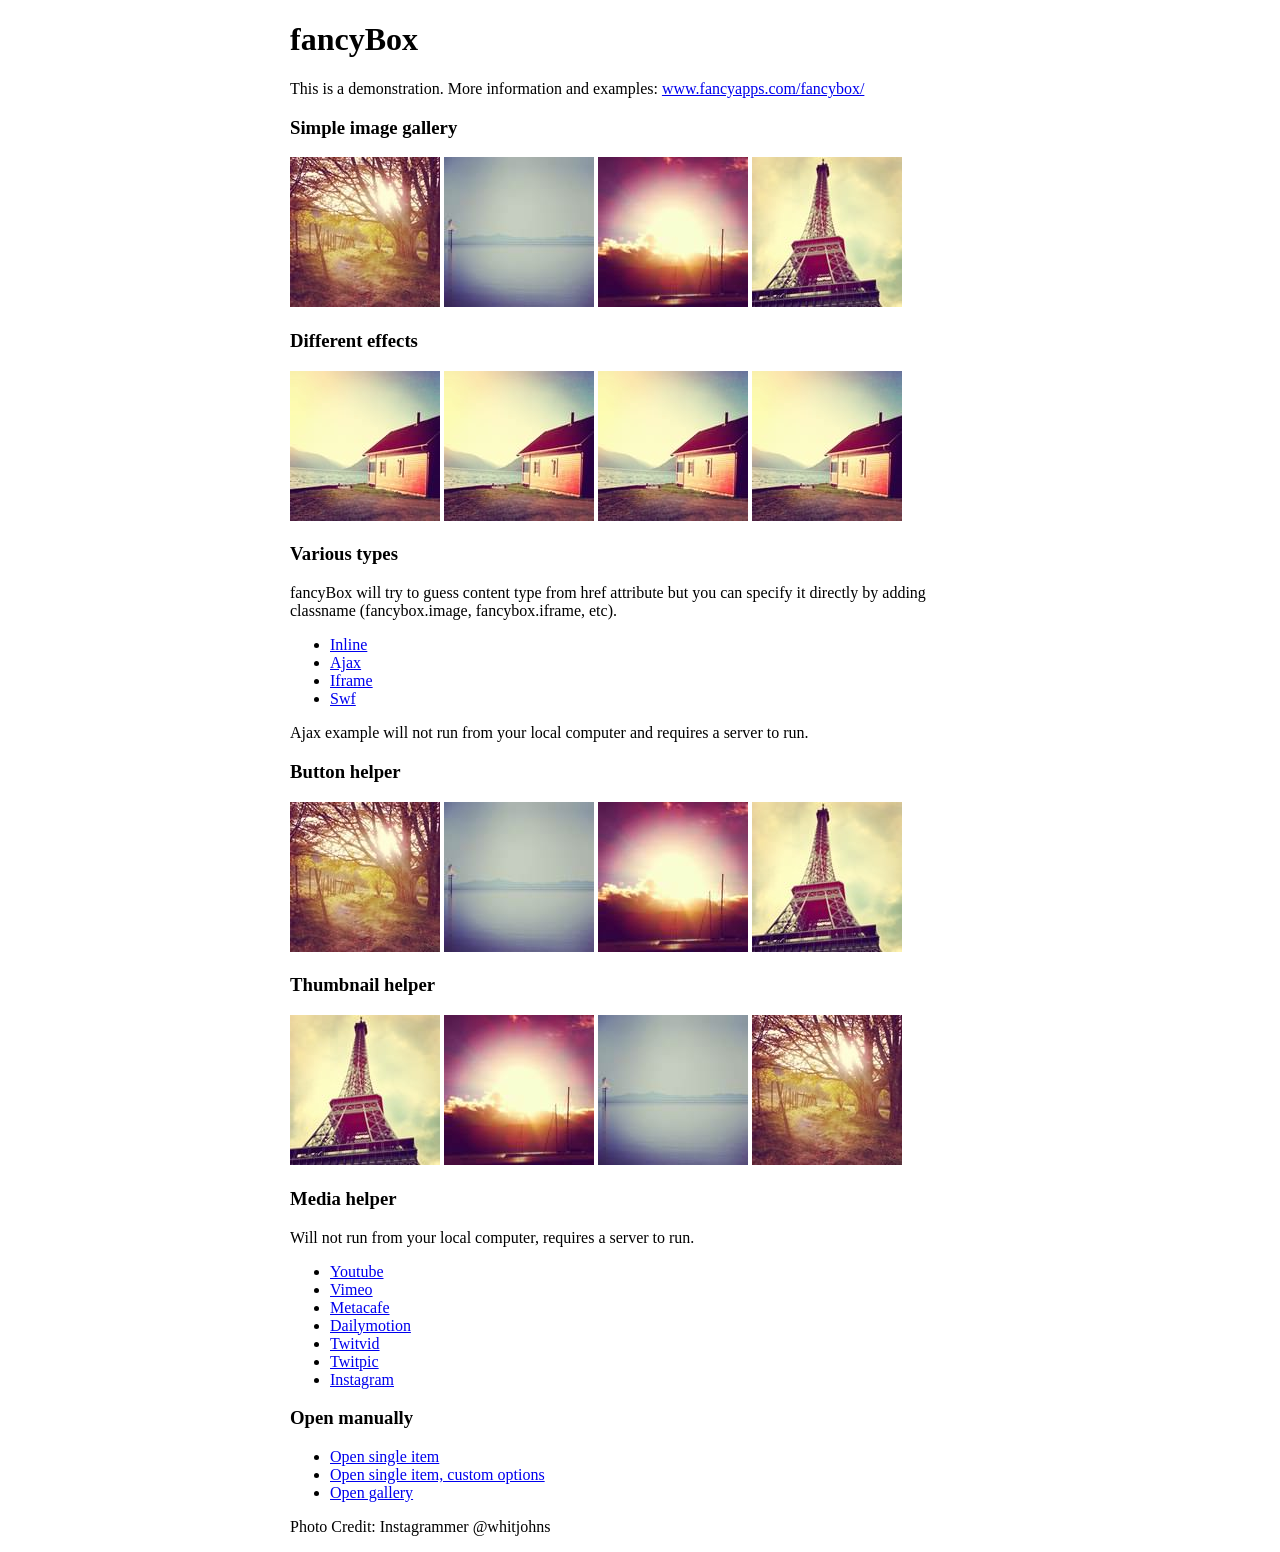
<file: public/js/fancyapps-fancyBox/demo/index.html>
<!DOCTYPE html>
<html>
<head>
	<title>fancyBox - Fancy jQuery Lightbox Alternative | Demonstration</title>
	<meta http-equiv="Content-Type" content="text/html; charset=UTF-8" />

	<!-- Add jQuery library -->
	<script type="text/javascript" src="../lib/jquery-1.10.1.min.js"></script>

	<!-- Add mousewheel plugin (this is optional) -->
	<script type="text/javascript" src="../lib/jquery.mousewheel-3.0.6.pack.js"></script>

	<!-- Add fancyBox main JS and CSS files -->
	<script type="text/javascript" src="../source/jquery.fancybox.js?v=2.1.5"></script>
	<link rel="stylesheet" type="text/css" href="../source/jquery.fancybox.css?v=2.1.5" media="screen" />

	<!-- Add Button helper (this is optional) -->
	<link rel="stylesheet" type="text/css" href="../source/helpers/jquery.fancybox-buttons.css?v=1.0.5" />
	<script type="text/javascript" src="../source/helpers/jquery.fancybox-buttons.js?v=1.0.5"></script>

	<!-- Add Thumbnail helper (this is optional) -->
	<link rel="stylesheet" type="text/css" href="../source/helpers/jquery.fancybox-thumbs.css?v=1.0.7" />
	<script type="text/javascript" src="../source/helpers/jquery.fancybox-thumbs.js?v=1.0.7"></script>

	<!-- Add Media helper (this is optional) -->
	<script type="text/javascript" src="../source/helpers/jquery.fancybox-media.js?v=1.0.6"></script>

	<script type="text/javascript">
		$(document).ready(function() {
			/*
			 *  Simple image gallery. Uses default settings
			 */

			$('.fancybox').fancybox();

			/*
			 *  Different effects
			 */

			// Change title type, overlay closing speed
			$(".fancybox-effects-a").fancybox({
				helpers: {
					title : {
						type : 'outside'
					},
					overlay : {
						speedOut : 0
					}
				}
			});

			// Disable opening and closing animations, change title type
			$(".fancybox-effects-b").fancybox({
				openEffect  : 'none',
				closeEffect	: 'none',

				helpers : {
					title : {
						type : 'over'
					}
				}
			});

			// Set custom style, close if clicked, change title type and overlay color
			$(".fancybox-effects-c").fancybox({
				wrapCSS    : 'fancybox-custom',
				closeClick : true,

				openEffect : 'none',

				helpers : {
					title : {
						type : 'inside'
					},
					overlay : {
						css : {
							'background' : 'rgba(238,238,238,0.85)'
						}
					}
				}
			});

			// Remove padding, set opening and closing animations, close if clicked and disable overlay
			$(".fancybox-effects-d").fancybox({
				padding: 0,

				openEffect : 'elastic',
				openSpeed  : 150,

				closeEffect : 'elastic',
				closeSpeed  : 150,

				closeClick : true,

				helpers : {
					overlay : null
				}
			});

			/*
			 *  Button helper. Disable animations, hide close button, change title type and content
			 */

			$('.fancybox-buttons').fancybox({
				openEffect  : 'none',
				closeEffect : 'none',

				prevEffect : 'none',
				nextEffect : 'none',

				closeBtn  : false,

				helpers : {
					title : {
						type : 'inside'
					},
					buttons	: {}
				},

				afterLoad : function() {
					this.title = 'Image ' + (this.index + 1) + ' of ' + this.group.length + (this.title ? ' - ' + this.title : '');
				}
			});


			/*
			 *  Thumbnail helper. Disable animations, hide close button, arrows and slide to next gallery item if clicked
			 */

			$('.fancybox-thumbs').fancybox({
				prevEffect : 'none',
				nextEffect : 'none',

				closeBtn  : false,
				arrows    : false,
				nextClick : true,

				helpers : {
					thumbs : {
						width  : 50,
						height : 50
					}
				}
			});

			/*
			 *  Media helper. Group items, disable animations, hide arrows, enable media and button helpers.
			*/
			$('.fancybox-media')
				.attr('rel', 'media-gallery')
				.fancybox({
					openEffect : 'none',
					closeEffect : 'none',
					prevEffect : 'none',
					nextEffect : 'none',

					arrows : false,
					helpers : {
						media : {},
						buttons : {}
					}
				});

			/*
			 *  Open manually
			 */

			$("#fancybox-manual-a").click(function() {
				$.fancybox.open('1_b.jpg');
			});

			$("#fancybox-manual-b").click(function() {
				$.fancybox.open({
					href : 'iframe.html',
					type : 'iframe',
					padding : 5
				});
			});

			$("#fancybox-manual-c").click(function() {
				$.fancybox.open([
					{
						href : '1_b.jpg',
						title : 'My title'
					}, {
						href : '2_b.jpg',
						title : '2nd title'
					}, {
						href : '3_b.jpg'
					}
				], {
					helpers : {
						thumbs : {
							width: 75,
							height: 50
						}
					}
				});
			});


		});
	</script>
	<style type="text/css">
		.fancybox-custom .fancybox-skin {
			box-shadow: 0 0 50px #222;
		}

		body {
			max-width: 700px;
			margin: 0 auto;
		}
	</style>
</head>
<body>
	<h1>fancyBox</h1>

	<p>This is a demonstration. More information and examples: <a href="http://fancyapps.com/fancybox/">www.fancyapps.com/fancybox/</a></p>

	<h3>Simple image gallery</h3>
	<p>
		<a class="fancybox" href="1_b.jpg" data-fancybox-group="gallery" title="Lorem ipsum dolor sit amet"><img src="1_s.jpg" alt="" /></a>

		<a class="fancybox" href="2_b.jpg" data-fancybox-group="gallery" title="Etiam quis mi eu elit temp"><img src="2_s.jpg" alt="" /></a>

		<a class="fancybox" href="3_b.jpg" data-fancybox-group="gallery" title="Cras neque mi, semper leon"><img src="3_s.jpg" alt="" /></a>

		<a class="fancybox" href="4_b.jpg" data-fancybox-group="gallery" title="Sed vel sapien vel sem uno"><img src="4_s.jpg" alt="" /></a>
	</p>

	<h3>Different effects</h3>
	<p>
		<a class="fancybox-effects-a" href="5_b.jpg" title="Lorem ipsum dolor sit amet, consectetur adipiscing elit"><img src="5_s.jpg" alt="" /></a>

		<a class="fancybox-effects-b" href="5_b.jpg" title="Lorem ipsum dolor sit amet, consectetur adipiscing elit"><img src="5_s.jpg" alt="" /></a>

		<a class="fancybox-effects-c" href="5_b.jpg" title="Lorem ipsum dolor sit amet, consectetur adipiscing elit"><img src="5_s.jpg" alt="" /></a>

		<a class="fancybox-effects-d" href="5_b.jpg" title="Lorem ipsum dolor sit amet, consectetur adipiscing elit"><img src="5_s.jpg" alt="" /></a>
	</p>

	<h3>Various types</h3>
	<p>
		fancyBox will try to guess content type from href attribute but you can specify it directly by adding classname (fancybox.image, fancybox.iframe, etc).
	</p>
	<ul>
		<li><a class="fancybox" href="#inline1" title="Lorem ipsum dolor sit amet">Inline</a></li>
		<li><a class="fancybox fancybox.ajax" href="ajax.txt">Ajax</a></li>
		<li><a class="fancybox fancybox.iframe" href="iframe.html">Iframe</a></li>
		<li><a class="fancybox" href="http://www.adobe.com/jp/events/cs3_web_edition_tour/swfs/perform.swf">Swf</a></li>
	</ul>

	<div id="inline1" style="width:400px;display: none;">
		<h3>Etiam quis mi eu elit</h3>
		<p>
			Lorem ipsum dolor sit amet, consectetur adipiscing elit. Etiam quis mi eu elit tempor facilisis id et neque. Nulla sit amet sem sapien. Vestibulum imperdiet porta ante ac ornare. Nulla et lorem eu nibh adipiscing ultricies nec at lacus. Cras laoreet ultricies sem, at blandit mi eleifend aliquam. Nunc enim ipsum, vehicula non pretium varius, cursus ac tortor. Vivamus fringilla congue laoreet. Quisque ultrices sodales orci, quis rhoncus justo auctor in. Phasellus dui eros, bibendum eu feugiat ornare, faucibus eu mi. Nunc aliquet tempus sem, id aliquam diam varius ac. Maecenas nisl nunc, molestie vitae eleifend vel, iaculis sed magna. Aenean tempus lacus vitae orci posuere porttitor eget non felis. Donec lectus elit, aliquam nec eleifend sit amet, vestibulum sed nunc.
		</p>
	</div>

	<p>
		Ajax example will not run from your local computer and requires a server to run.
	</p>

	<h3>Button helper</h3>
	<p>
		<a class="fancybox-buttons" data-fancybox-group="button" href="1_b.jpg"><img src="1_s.jpg" alt="" /></a>

		<a class="fancybox-buttons" data-fancybox-group="button" href="2_b.jpg"><img src="2_s.jpg" alt="" /></a>

		<a class="fancybox-buttons" data-fancybox-group="button" href="3_b.jpg"><img src="3_s.jpg" alt="" /></a>

		<a class="fancybox-buttons" data-fancybox-group="button" href="4_b.jpg"><img src="4_s.jpg" alt="" /></a>
	</p>

	<h3>Thumbnail helper</h3>
	<p>
		<a class="fancybox-thumbs" data-fancybox-group="thumb" href="4_b.jpg"><img src="4_s.jpg" alt="" /></a>

		<a class="fancybox-thumbs" data-fancybox-group="thumb" href="3_b.jpg"><img src="3_s.jpg" alt="" /></a>

		<a class="fancybox-thumbs" data-fancybox-group="thumb" href="2_b.jpg"><img src="2_s.jpg" alt="" /></a>

		<a class="fancybox-thumbs" data-fancybox-group="thumb" href="1_b.jpg"><img src="1_s.jpg" alt="" /></a>
	</p>

	<h3>Media helper</h3>
	<p>
		Will not run from your local computer, requires a server to run.
	</p>

	<ul>
		<li><a class="fancybox-media" href="http://www.youtube.com/watch?v=opj24KnzrWo">Youtube</a></li>
		<li><a class="fancybox-media" href="http://vimeo.com/47480346">Vimeo</a></li>
		<li><a class="fancybox-media" href="http://www.metacafe.com/watch/7635964/">Metacafe</a></li>
		<li><a class="fancybox-media" href="http://www.dailymotion.com/video/xoeylt_electric-guest-this-head-i-hold_music">Dailymotion</a></li>
		<li><a class="fancybox-media" href="http://twitvid.com/QY7MD">Twitvid</a></li>
		<li><a class="fancybox-media" href="http://twitpic.com/7p93st">Twitpic</a></li>
		<li><a class="fancybox-media" href="http://instagr.am/p/IejkuUGxQn">Instagram</a></li>
	</ul>

	<h3>Open manually</h3>
	<ul>
		<li><a id="fancybox-manual-a" href="javascript:;">Open single item</a></li>
		<li><a id="fancybox-manual-b" href="javascript:;">Open single item, custom options</a></li>
		<li><a id="fancybox-manual-c" href="javascript:;">Open gallery</a></li>
	</ul>

	<p>
		Photo Credit: Instagrammer @whitjohns
	</p>

</body>
</html>
</file>
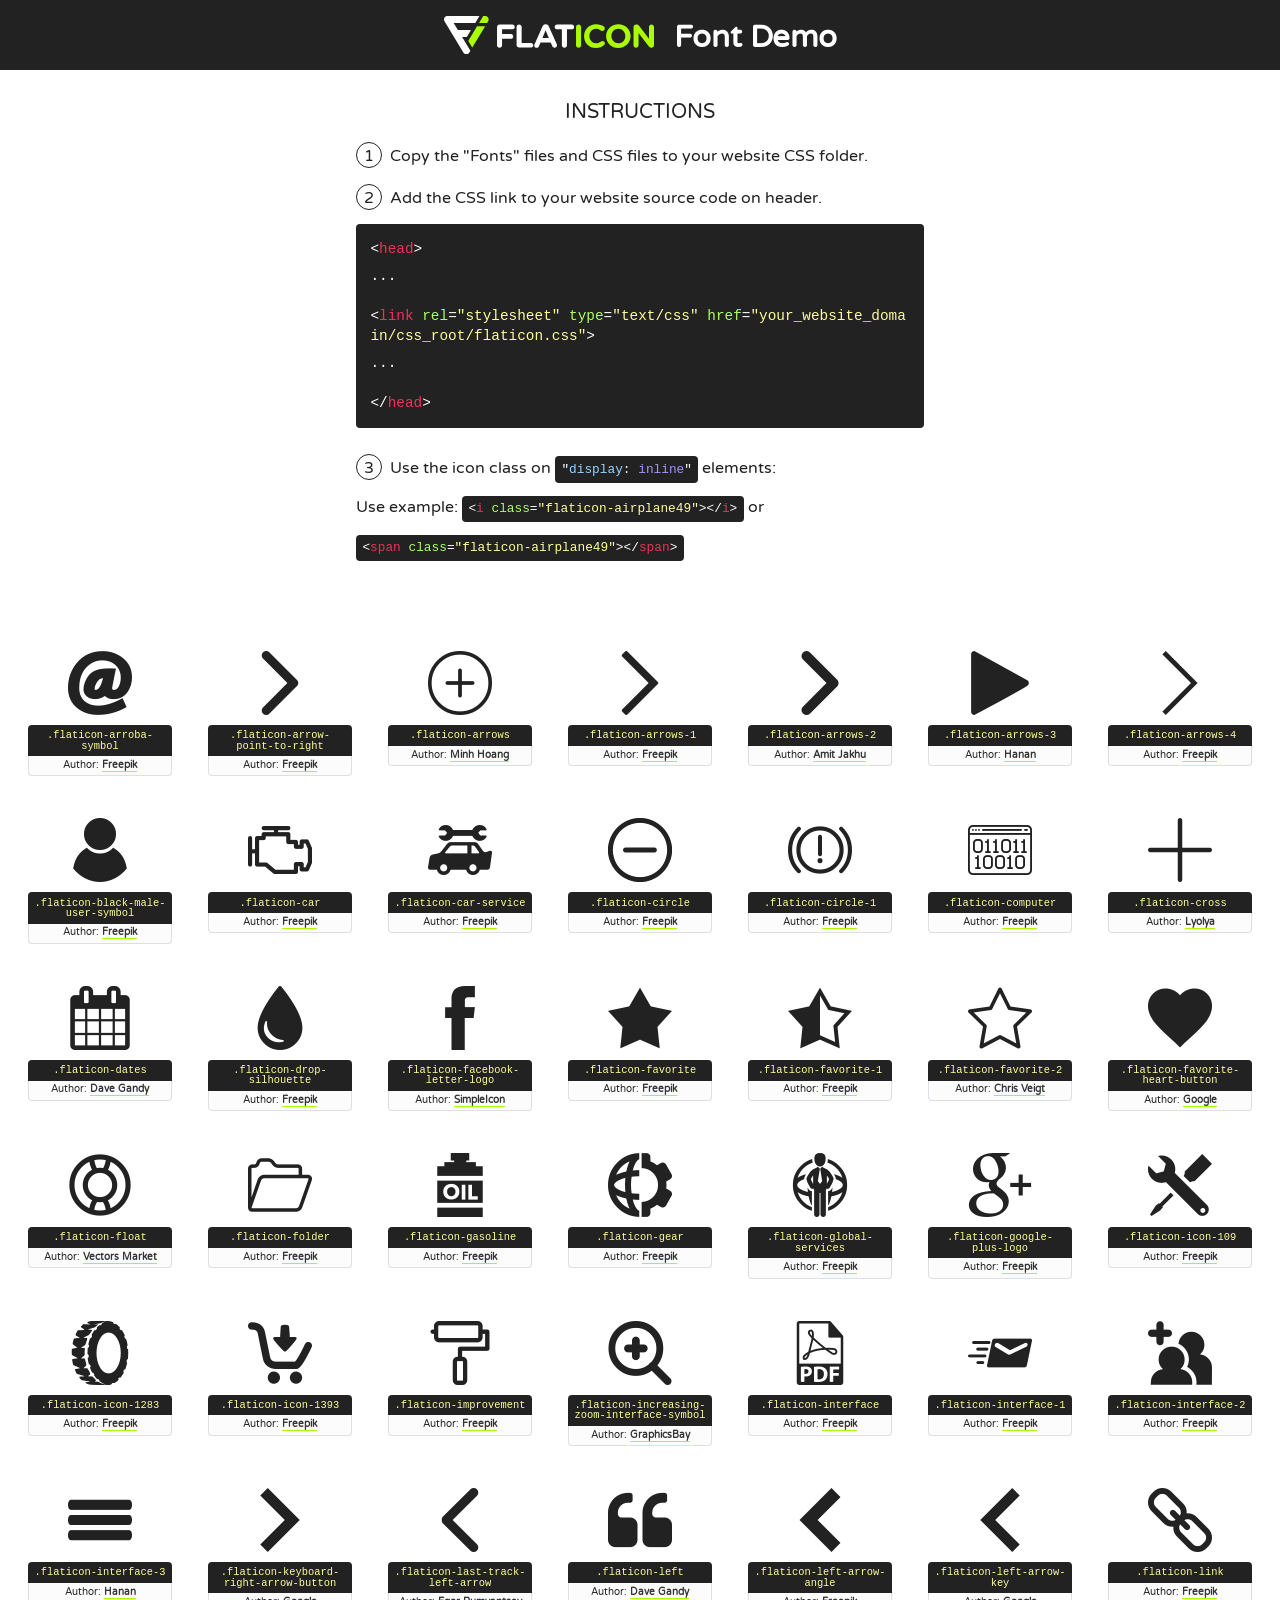
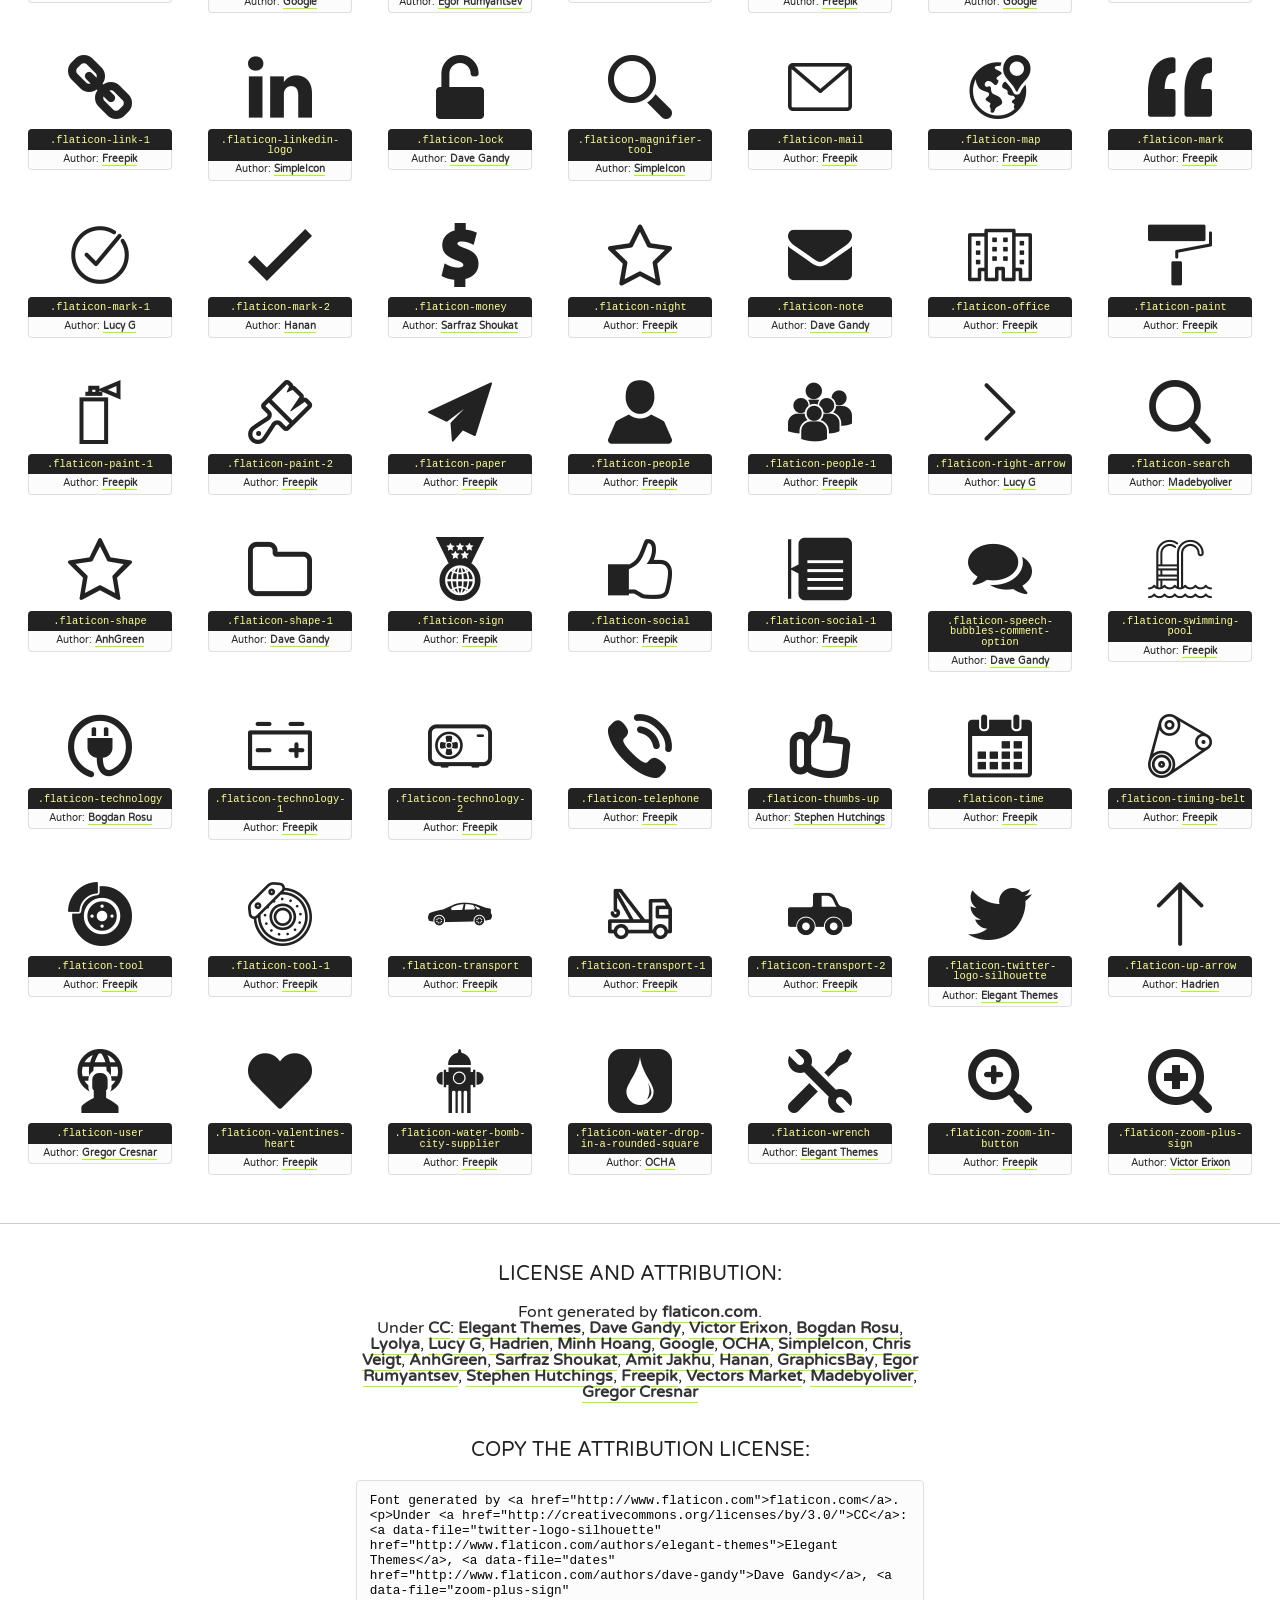
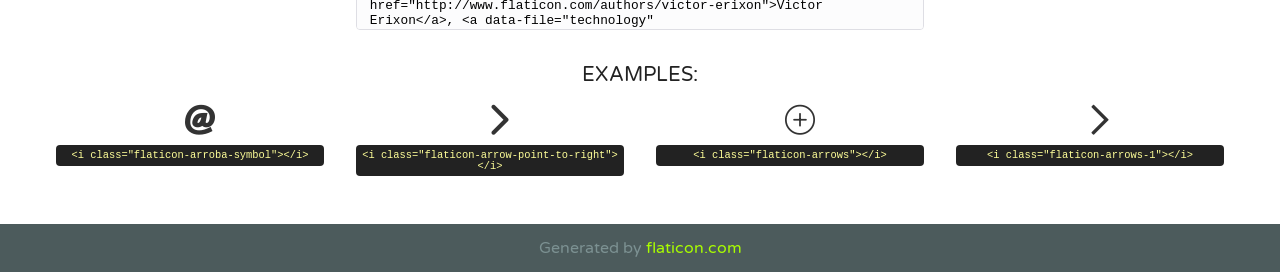
<file: public/auto-care-icon/flaticon.html>
<!DOCTYPE html>
<!--
  Flaticon icon font: Flaticon
  Creation date: 27/05/2016 14:00
-->
<html>
<!DOCTYPE html>
<html>

<head>
    <title>Flaticon WebFont</title>
    <link href="http://fonts.googleapis.com/css?family=Varela+Round" rel="stylesheet" type="text/css" />
    <link rel="stylesheet" type="text/css" href="flaticon.css">
    <meta charset="UTF-8">
    <style>
    html, body, div, span, applet, object, iframe,
    h1, h2, h3, h4, h5, h6, p, blockquote, pre,
    a, abbr, acronym, address, big, cite, code,
    del, dfn, em, img, ins, kbd, q, s, samp,
    small, strike, strong, sub, sup, tt, var,
    b, u, i, center,
    dl, dt, dd, ol, ul, li,
    fieldset, form, label, legend,
    table, caption, tbody, tfoot, thead, tr, th, td,
    article, aside, canvas, details, embed, 
    figure, figcaption, footer, header, hgroup, 
    menu, nav, output, ruby, section, summary,
    time, mark, audio, video {
        margin: 0;
        padding: 0;
        border: 0;
        font-size: 100%;
        font: inherit;
        vertical-align: baseline;
    }
    /* HTML5 display-role reset for older browsers */
    article, aside, details, figcaption, figure, 
    footer, header, hgroup, menu, nav, section {
        display: block;
    }
    body {
        line-height: 1;
    }
    ol, ul {
        list-style: none;
    }
    blockquote, q {
        quotes: none;
    }
    blockquote:before, blockquote:after,
    q:before, q:after {
        content: '';
        content: none;
    }
    table {
        border-collapse: collapse;
        border-spacing: 0;
    }
    body {
        font-family: 'Varela Round', Helvetica, Arial, sans-serif;
        font-size: 16px;
        color: #222;
    }
    a {
        color: #333;
        border-bottom: 1px solid #a9fd00;
        font-weight: bold;
        text-decoration: none;
    }
    * {
        -moz-box-sizing: border-box;
        -webkit-box-sizing: border-box;
        box-sizing: border-box;
        margin: 0;
        padding: 0;
    }
    [class^="flaticon-"]:before, [class*=" flaticon-"]:before, [class^="flaticon-"]:after, [class*=" flaticon-"]:after {
        font-family: Flaticon;
        font-size: 30px;
        font-style: normal;
        margin-left: 20px;
        color: #333;
    }
    .wrapper {
        max-width: 600px;
        margin: auto;
        padding: 0 1em;
    }
    .title {
        font-size: 1.25em;
        text-align: center;
        margin-bottom: 1em;
        text-transform: uppercase;
    }
    header {
        text-align: center;
        background-color: #222;
        color: #fff;
        padding: 1em;
    }
    header .logo {
        width: 210px;
        height: 38px;
        display: inline-block;
        vertical-align: middle;
        margin-right: 1em;
        border: none;
    }
    header strong {
        font-size: 1.95em;
        font-weight: bold;
        vertical-align: middle;
        margin-top: 5px;
        display: inline-block;
    }
    .demo {
        margin: 2em auto;
        line-height: 1.25em;
    }
    .demo ul li {
        margin-bottom: 1em;
    }
    .demo ul li .num {
        color: #222;
        border-radius: 20px;
        display: inline-block;
        width: 26px;
        padding: 3px;
        height: 26px;
        text-align: center;
        margin-right: 0.5em;
        border: 1px solid #222;
    }
    .demo ul li code {
        background-color: #222;
        border-radius: 4px;
        padding: 0.25em 0.5em;
        display: inline-block;
        color: #fff;
        font-family: Consolas,Monaco,Lucida Console,Liberation Mono,DejaVu Sans Mono,Bitstream Vera Sans Mono,Courier New, monospace;
        font-weight: lighter;
        margin-top: 1em;
        font-size: 0.8em;
        word-break: break-all;
    }
    .demo ul li code.big {
        padding: 1em;
        font-size: 0.9em;
    }
    .demo ul li code .red {
        color: #EF3159;
    }
    .demo ul li code .green {
        color: #ACFF65;
    }
    .demo ul li code .yellow {
        color: #FFFF99;
    }
    .demo ul li code .blue {
        color: #99D3FF;
    }
    .demo ul li code .purple {
        color: #A295FF;
    }
    .demo ul li code .dots {
        margin-top: 0.5em;
        display: block;
    }
    #glyphs {
        border-bottom: 1px solid #ccc;
        padding: 2em 0;
        text-align: center;
    }
    .glyph {
        display: inline-block;
        width: 9em;
        margin: 1em;
        text-align: center;
        vertical-align: top;
        background: #FFF;
    }
    .glyph .glyph-icon {
        padding: 10px;
        display: block;
        font-family:"Flaticon";
        font-size: 64px;
        line-height: 1;
    }
    .glyph .glyph-icon:before {
        font-size: 64px;
        color: #222;
        margin-left: 0;
    }
    .class-name {
        font-size: 0.65em;
        background-color: #222;
        color: #fff;
        border-radius: 4px 4px 0 0;
        padding: 0.5em;
        color: #FFFF99;
        font-family: Consolas,Monaco,Lucida Console,Liberation Mono,DejaVu Sans Mono,Bitstream Vera Sans Mono,Courier New, monospace;
    }
    .author-name {
        font-size: 0.6em;
        background-color: #fcfcfd;
        border: 1px solid #DEDEE4;
        border-top: 0;
        border-radius: 0 0 4px 4px;
        padding: 0.5em;
    }
    .class-name:last-child {
        font-size: 10px;
        color:#888;
    }
    .class-name:last-child a {
        font-size: 10px;
        color:#555;
    }
    .class-name:last-child a:hover {
        color:#a9fd00;
    }
    .glyph > input {
        display: block;
        width: 100px;
        margin: 5px auto;
        text-align: center;
        font-size: 12px;
        cursor: text;
    }
    .glyph > input.icon-input {
        font-family:"Flaticon";
        font-size: 16px;
        margin-bottom: 10px;
    }
    .attribution .title {
        margin-top: 2em;
    }
    .attribution textarea {
        background-color: #fcfcfd;
        padding: 1em;
        border: none;
        box-shadow: none;
        border: 1px solid #DEDEE4;
        border-radius: 4px;
        resize: none;
        width: 100%;
        height: 150px;
        font-size: 0.8em;
        font-family: Consolas,Monaco,Lucida Console,Liberation Mono,DejaVu Sans Mono,Bitstream Vera Sans Mono,Courier New, monospace;
        -webkit-appearance: none;
    }
    .iconsuse {
        margin: 2em auto;
        text-align: center;
        max-width: 1200px;
    }
    .iconsuse:after {
        content: '';
        display: table;
        clear: both;
    }
    .iconsuse .image {
        float: left;
        width: 25%;
        padding: 0 1em;
    }
    .iconsuse .image p {
        margin-bottom: 1em;
    }
    .iconsuse .image span {
        display: block;
        font-size: 0.65em;
        background-color: #222;
        color: #fff;
        border-radius: 4px;
        padding: 0.5em;
        color: #FFFF99;
        margin-top: 1em;
        font-family: Consolas,Monaco,Lucida Console,Liberation Mono,DejaVu Sans Mono,Bitstream Vera Sans Mono,Courier New, monospace;
    }
    #footer {
        text-align: center;
        background-color: #4C5B5C;
        color: #7c9192;
        padding: 1em;
    }
    #footer a {
        border: none;
        color: #a9fd00;
        font-weight: normal;
    }
    @media (max-width: 960px) {
        .iconsuse .image {
            width: 50%;
        }
    }
    @media (max-width: 560px) {
        .iconsuse .image {
            width: 100%;
        }
    }
    </style>
</head>

<body class="characters-off">

    <header>
        <a href="http://www.flaticon.com" target="_blank" class="logo">
            <svg version="1.1" xmlns="http://www.w3.org/2000/svg" xmlns:xlink="http://www.w3.org/1999/xlink" xmlns:a="http://ns.adobe.com/AdobeSVGViewerExtensions/3.0/" viewBox="0 0 560.875 102.036" enable-background="new 0 0 560.875 102.036" xml:space="preserve">
                <defs>
                </defs>
                <g>
                    <g class="letters">
                        <path fill="#ffffff" d="M141.596,29.675c0-3.777,2.985-6.767,6.764-6.767h34.438c3.426,0,6.15,2.728,6.15,6.15
                        c0,3.43-2.724,6.149-6.15,6.149h-27.674v13.091h23.719c3.429,0,6.151,2.724,6.151,6.15c0,3.43-2.723,6.149-6.151,6.149h-23.719
                        v17.574c0,3.773-2.986,6.761-6.764,6.761c-3.779,0-6.764-2.989-6.764-6.761V29.675z"></path>
                        <path fill="#ffffff" d="M193.844,29.149c0-3.781,2.985-6.767,6.764-6.767c3.776,0,6.763,2.985,6.763,6.767v42.957h25.039
                        c3.426,0,6.149,2.726,6.149,6.153c0,3.425-2.723,6.15-6.149,6.15h-31.802c-3.779,0-6.764-2.986-6.764-6.768V29.149z"></path>
                        <path fill="#ffffff" d="M241.891,75.71l21.438-48.407c1.492-3.341,4.215-5.357,7.906-5.357h0.792
                        c3.686,0,6.323,2.017,7.815,5.357l21.439,48.407c0.436,0.967,0.701,1.845,0.701,2.723c0,3.602-2.809,6.501-6.414,6.501
                        c-3.161,0-5.269-1.845-6.499-4.655l-4.132-9.661h-27.059l-4.301,10.102c-1.144,2.631-3.426,4.214-6.237,4.214
                        c-3.517,0-6.24-2.81-6.24-6.325C241.1,77.64,241.451,76.677,241.891,75.71z M279.932,58.666l-8.521-20.297l-8.526,20.297H279.932
                        z"></path>
                        <path fill="#ffffff" d="M314.864,35.387H301.86c-3.429,0-6.239-2.813-6.239-6.238c0-3.429,2.811-6.24,6.239-6.24h39.533
                        c3.426,0,6.237,2.811,6.237,6.24c0,3.425-2.811,6.238-6.237,6.238h-13.001v42.785c0,3.773-2.99,6.761-6.764,6.761
                        c-3.779,0-6.764-2.989-6.764-6.761V35.387z"></path>
                        <path fill="#A9FD00" d="M352.615,29.149c0-3.781,2.985-6.767,6.767-6.767c3.774,0,6.761,2.985,6.761,6.767v49.024
                        c0,3.773-2.987,6.761-6.761,6.761c-3.781,0-6.767-2.989-6.767-6.761V29.149z"></path>
                        <path fill="#A9FD00" d="M374.132,53.836v-0.179c0-17.481,13.178-31.801,32.065-31.801c9.22,0,15.459,2.458,20.557,6.238
                        c1.402,1.054,2.637,2.985,2.637,5.357c0,3.692-2.985,6.59-6.681,6.59c-1.845,0-3.071-0.702-4.044-1.319
                        c-3.776-2.813-7.729-4.393-12.562-4.393c-10.364,0-17.831,8.611-17.831,19.154v0.173c0,10.542,7.291,19.329,17.831,19.329
                        c5.715,0,9.492-1.756,13.359-4.834c1.049-0.874,2.458-1.491,4.039-1.491c3.429,0,6.325,2.813,6.325,6.236
                        c0,2.106-1.056,3.78-2.282,4.834c-5.539,4.834-12.036,7.733-21.878,7.733C387.572,85.464,374.132,71.493,374.132,53.836z"></path>
                        <path fill="#A9FD00" d="M433.009,53.836v-0.179c0-17.481,13.79-31.801,32.766-31.801c18.981,0,32.592,14.143,32.592,31.628v0.173
                        c0,17.483-13.785,31.807-32.769,31.807C446.625,85.464,433.009,71.32,433.009,53.836z M484.224,53.836v-0.179
                        c0-10.539-7.725-19.326-18.626-19.326c-10.893,0-18.449,8.611-18.449,19.154v0.173c0,10.542,7.73,19.329,18.626,19.329
                        C476.676,72.986,484.224,64.378,484.224,53.836z"></path>
                        <path fill="#A9FD00" d="M506.233,29.321c0-3.774,2.99-6.763,6.767-6.763h1.401c3.252,0,5.183,1.583,7.029,3.953l26.093,34.265
                        V29.059c0-3.692,2.99-6.677,6.681-6.677c3.683,0,6.671,2.985,6.671,6.677v48.934c0,3.78-2.987,6.765-6.764,6.765h-0.436
                        c-3.257,0-5.188-1.581-7.034-3.953l-27.056-35.492v32.944c0,3.687-2.985,6.676-6.678,6.676c-3.683,0-6.673-2.989-6.673-6.676
                        V29.321z"></path>
                    </g>
                    <g class="insignia">
                        <path fill="#ffffff" d="M48.372,56.137h12.517l11.156-18.537H37.186L25.688,18.539h57.825L94.668,0H9.271
                        C5.925,0,2.842,1.801,1.198,4.716c-1.644,2.907-1.593,6.482,0.134,9.343l50.38,83.501c1.678,2.781,4.689,4.476,7.938,4.476
                        c3.246,0,6.257-1.695,7.935-4.476l2.898-4.804L48.372,56.137z"></path>
                        <g class="i">
                            <path fill="#A9FD00" d="M93.575,18.539h0.031v0.004l21.652,0.004l2.705-4.488c1.727-2.861,1.778-6.436,0.133-9.343
                            C116.454,1.801,113.371,0,110.026,0h-5.294L93.575,18.539z"></path>
                            <polygon fill="#A9FD00" points="88.291,27.356 64.725,66.486 75.519,84.404 109.942,27.356"></polygon>
                        </g>
                    </g>
                </g>
            </svg>
        </a>
        <strong>Font Demo</strong>
    </header>


    <section class="demo wrapper">

        <p class="title">Instructions</p>

        <ul>
            <li>
                <span class="num">1</span>Copy the "Fonts" files and CSS files to your website CSS folder.
            </li>
            <li>
                <span class="num">2</span>Add the CSS link to your website source code on header.
                <code class="big">
                    &lt;<span class="red">head</span>&gt;
                    <br/><span class="dots">...</span>
                    <br/>&lt;<span class="red">link</span> <span class="green">rel</span>=<span class="yellow">"stylesheet"</span> <span class="green">type</span>=<span class="yellow">"text/css"</span> <span class="green">href</span>=<span class="yellow">"your_website_domain/css_root/flaticon.css"</span>&gt;
                    <br/><span class="dots">...</span>
                    <br/>&lt;/<span class="red">head</span>&gt;
                </code>
            </li>

            <li>
                <p>
                    <span class="num">3</span>Use the icon class on <code>"<span class="blue">display</span>:<span class="purple"> inline</span>"</code> elements:
                    <br />
                    Use example: <code>&lt;<span class="red">i</span> <span class="green">class</span>=<span class="yellow">&quot;flaticon-airplane49&quot;</span>&gt;&lt;/<span class="red">i</span>&gt;</code> or <code>&lt;<span class="red">span</span> <span class="green">class</span>=<span class="yellow">&quot;flaticon-airplane49&quot;</span>&gt;&lt;/<span class="red">span</span>&gt;</code>
            </li>
        </ul>

    </section>




   <section id="glyphs">          
    
      
        <div class="glyph"><div class="glyph-icon flaticon-arroba-symbol"></div>
            <div class="class-name">.flaticon-arroba-symbol</div>
            <div class="author-name">Author: <a data-file="arroba-symbol" href="http://www.freepik.com">Freepik</a> </div> 
        </div>        
        
        <div class="glyph"><div class="glyph-icon flaticon-arrow-point-to-right"></div>
            <div class="class-name">.flaticon-arrow-point-to-right</div>
            <div class="author-name">Author: <a data-file="arrow-point-to-right" href="http://www.freepik.com">Freepik</a> </div> 
        </div>        
        
        <div class="glyph"><div class="glyph-icon flaticon-arrows"></div>
            <div class="class-name">.flaticon-arrows</div>
            <div class="author-name">Author: <a data-file="arrows" href="http://www.flaticon.com/authors/minh-hoang">Minh Hoang</a> </div> 
        </div>        
        
        <div class="glyph"><div class="glyph-icon flaticon-arrows-1"></div>
            <div class="class-name">.flaticon-arrows-1</div>
            <div class="author-name">Author: <a data-file="arrows-1" href="http://www.freepik.com">Freepik</a> </div> 
        </div>        
        
        <div class="glyph"><div class="glyph-icon flaticon-arrows-2"></div>
            <div class="class-name">.flaticon-arrows-2</div>
            <div class="author-name">Author: <a data-file="arrows-2" href="http://www.flaticon.com/authors/amit-jakhu">Amit Jakhu</a> </div> 
        </div>        
        
        <div class="glyph"><div class="glyph-icon flaticon-arrows-3"></div>
            <div class="class-name">.flaticon-arrows-3</div>
            <div class="author-name">Author: <a data-file="arrows-3" href="http://www.flaticon.com/authors/hanan">Hanan</a> </div> 
        </div>        
        
        <div class="glyph"><div class="glyph-icon flaticon-arrows-4"></div>
            <div class="class-name">.flaticon-arrows-4</div>
            <div class="author-name">Author: <a data-file="arrows-4" href="http://www.freepik.com">Freepik</a> </div> 
        </div>        
        
        <div class="glyph"><div class="glyph-icon flaticon-black-male-user-symbol"></div>
            <div class="class-name">.flaticon-black-male-user-symbol</div>
            <div class="author-name">Author: <a data-file="black-male-user-symbol" href="http://www.freepik.com">Freepik</a> </div> 
        </div>        
        
        <div class="glyph"><div class="glyph-icon flaticon-car"></div>
            <div class="class-name">.flaticon-car</div>
            <div class="author-name">Author: <a data-file="car" href="http://www.freepik.com">Freepik</a> </div> 
        </div>        
        
        <div class="glyph"><div class="glyph-icon flaticon-car-service"></div>
            <div class="class-name">.flaticon-car-service</div>
            <div class="author-name">Author: <a data-file="car-service" href="http://www.freepik.com">Freepik</a> </div> 
        </div>        
        
        <div class="glyph"><div class="glyph-icon flaticon-circle"></div>
            <div class="class-name">.flaticon-circle</div>
            <div class="author-name">Author: <a data-file="circle" href="http://www.freepik.com">Freepik</a> </div> 
        </div>        
        
        <div class="glyph"><div class="glyph-icon flaticon-circle-1"></div>
            <div class="class-name">.flaticon-circle-1</div>
            <div class="author-name">Author: <a data-file="circle-1" href="http://www.freepik.com">Freepik</a> </div> 
        </div>        
        
        <div class="glyph"><div class="glyph-icon flaticon-computer"></div>
            <div class="class-name">.flaticon-computer</div>
            <div class="author-name">Author: <a data-file="computer" href="http://www.freepik.com">Freepik</a> </div> 
        </div>        
        
        <div class="glyph"><div class="glyph-icon flaticon-cross"></div>
            <div class="class-name">.flaticon-cross</div>
            <div class="author-name">Author: <a data-file="cross" href="http://www.flaticon.com/authors/lyolya">Lyolya</a> </div> 
        </div>        
        
        <div class="glyph"><div class="glyph-icon flaticon-dates"></div>
            <div class="class-name">.flaticon-dates</div>
            <div class="author-name">Author: <a data-file="dates" href="http://www.flaticon.com/authors/dave-gandy">Dave Gandy</a> </div> 
        </div>        
        
        <div class="glyph"><div class="glyph-icon flaticon-drop-silhouette"></div>
            <div class="class-name">.flaticon-drop-silhouette</div>
            <div class="author-name">Author: <a data-file="drop-silhouette" href="http://www.freepik.com">Freepik</a> </div> 
        </div>        
        
        <div class="glyph"><div class="glyph-icon flaticon-facebook-letter-logo"></div>
            <div class="class-name">.flaticon-facebook-letter-logo</div>
            <div class="author-name">Author: <a data-file="facebook-letter-logo" href="http://www.flaticon.com/authors/simpleicon">SimpleIcon</a> </div> 
        </div>        
        
        <div class="glyph"><div class="glyph-icon flaticon-favorite"></div>
            <div class="class-name">.flaticon-favorite</div>
            <div class="author-name">Author: <a data-file="favorite" href="http://www.freepik.com">Freepik</a> </div> 
        </div>        
        
        <div class="glyph"><div class="glyph-icon flaticon-favorite-1"></div>
            <div class="class-name">.flaticon-favorite-1</div>
            <div class="author-name">Author: <a data-file="favorite-1" href="http://www.freepik.com">Freepik</a> </div> 
        </div>        
        
        <div class="glyph"><div class="glyph-icon flaticon-favorite-2"></div>
            <div class="class-name">.flaticon-favorite-2</div>
            <div class="author-name">Author: <a data-file="favorite-2" href="http://www.flaticon.com/authors/chris-veigt">Chris Veigt</a> </div> 
        </div>        
        
        <div class="glyph"><div class="glyph-icon flaticon-favorite-heart-button"></div>
            <div class="class-name">.flaticon-favorite-heart-button</div>
            <div class="author-name">Author: <a data-file="favorite-heart-button" href="http://www.flaticon.com/authors/google">Google</a> </div> 
        </div>        
        
        <div class="glyph"><div class="glyph-icon flaticon-float"></div>
            <div class="class-name">.flaticon-float</div>
            <div class="author-name">Author: <a data-file="float" href="http://www.flaticon.com/authors/vectors-market">Vectors Market</a> </div> 
        </div>        
        
        <div class="glyph"><div class="glyph-icon flaticon-folder"></div>
            <div class="class-name">.flaticon-folder</div>
            <div class="author-name">Author: <a data-file="folder" href="http://www.freepik.com">Freepik</a> </div> 
        </div>        
        
        <div class="glyph"><div class="glyph-icon flaticon-gasoline"></div>
            <div class="class-name">.flaticon-gasoline</div>
            <div class="author-name">Author: <a data-file="gasoline" href="http://www.freepik.com">Freepik</a> </div> 
        </div>        
        
        <div class="glyph"><div class="glyph-icon flaticon-gear"></div>
            <div class="class-name">.flaticon-gear</div>
            <div class="author-name">Author: <a data-file="gear" href="http://www.freepik.com">Freepik</a> </div> 
        </div>        
        
        <div class="glyph"><div class="glyph-icon flaticon-global-services"></div>
            <div class="class-name">.flaticon-global-services</div>
            <div class="author-name">Author: <a data-file="global-services" href="http://www.freepik.com">Freepik</a> </div> 
        </div>        
        
        <div class="glyph"><div class="glyph-icon flaticon-google-plus-logo"></div>
            <div class="class-name">.flaticon-google-plus-logo</div>
            <div class="author-name">Author: <a data-file="google-plus-logo" href="http://www.freepik.com">Freepik</a> </div> 
        </div>        
        
        <div class="glyph"><div class="glyph-icon flaticon-icon-109"></div>
            <div class="class-name">.flaticon-icon-109</div>
            <div class="author-name">Author: <a data-file="icon-109" href="http://www.freepik.com">Freepik</a> </div> 
        </div>        
        
        <div class="glyph"><div class="glyph-icon flaticon-icon-1283"></div>
            <div class="class-name">.flaticon-icon-1283</div>
            <div class="author-name">Author: <a data-file="icon-1283" href="http://www.freepik.com">Freepik</a> </div> 
        </div>        
        
        <div class="glyph"><div class="glyph-icon flaticon-icon-1393"></div>
            <div class="class-name">.flaticon-icon-1393</div>
            <div class="author-name">Author: <a data-file="icon-1393" href="http://www.freepik.com">Freepik</a> </div> 
        </div>        
        
        <div class="glyph"><div class="glyph-icon flaticon-improvement"></div>
            <div class="class-name">.flaticon-improvement</div>
            <div class="author-name">Author: <a data-file="improvement" href="http://www.freepik.com">Freepik</a> </div> 
        </div>        
        
        <div class="glyph"><div class="glyph-icon flaticon-increasing-zoom-interface-symbol"></div>
            <div class="class-name">.flaticon-increasing-zoom-interface-symbol</div>
            <div class="author-name">Author: <a data-file="increasing-zoom-interface-symbol" href="http://www.flaticon.com/authors/graphicsbay">GraphicsBay</a> </div> 
        </div>        
        
        <div class="glyph"><div class="glyph-icon flaticon-interface"></div>
            <div class="class-name">.flaticon-interface</div>
            <div class="author-name">Author: <a data-file="interface" href="http://www.freepik.com">Freepik</a> </div> 
        </div>        
        
        <div class="glyph"><div class="glyph-icon flaticon-interface-1"></div>
            <div class="class-name">.flaticon-interface-1</div>
            <div class="author-name">Author: <a data-file="interface-1" href="http://www.freepik.com">Freepik</a> </div> 
        </div>        
        
        <div class="glyph"><div class="glyph-icon flaticon-interface-2"></div>
            <div class="class-name">.flaticon-interface-2</div>
            <div class="author-name">Author: <a data-file="interface-2" href="http://www.freepik.com">Freepik</a> </div> 
        </div>        
        
        <div class="glyph"><div class="glyph-icon flaticon-interface-3"></div>
            <div class="class-name">.flaticon-interface-3</div>
            <div class="author-name">Author: <a data-file="interface-3" href="http://www.flaticon.com/authors/hanan">Hanan</a> </div> 
        </div>        
        
        <div class="glyph"><div class="glyph-icon flaticon-keyboard-right-arrow-button"></div>
            <div class="class-name">.flaticon-keyboard-right-arrow-button</div>
            <div class="author-name">Author: <a data-file="keyboard-right-arrow-button" href="http://www.flaticon.com/authors/google">Google</a> </div> 
        </div>        
        
        <div class="glyph"><div class="glyph-icon flaticon-last-track-left-arrow"></div>
            <div class="class-name">.flaticon-last-track-left-arrow</div>
            <div class="author-name">Author: <a data-file="last-track-left-arrow" href="http://www.flaticon.com/authors/egor-rumyantsev">Egor Rumyantsev</a> </div> 
        </div>        
        
        <div class="glyph"><div class="glyph-icon flaticon-left"></div>
            <div class="class-name">.flaticon-left</div>
            <div class="author-name">Author: <a data-file="left" href="http://www.flaticon.com/authors/dave-gandy">Dave Gandy</a> </div> 
        </div>        
        
        <div class="glyph"><div class="glyph-icon flaticon-left-arrow-angle"></div>
            <div class="class-name">.flaticon-left-arrow-angle</div>
            <div class="author-name">Author: <a data-file="left-arrow-angle" href="http://www.freepik.com">Freepik</a> </div> 
        </div>        
        
        <div class="glyph"><div class="glyph-icon flaticon-left-arrow-key"></div>
            <div class="class-name">.flaticon-left-arrow-key</div>
            <div class="author-name">Author: <a data-file="left-arrow-key" href="http://www.flaticon.com/authors/google">Google</a> </div> 
        </div>        
        
        <div class="glyph"><div class="glyph-icon flaticon-link"></div>
            <div class="class-name">.flaticon-link</div>
            <div class="author-name">Author: <a data-file="link" href="http://www.freepik.com">Freepik</a> </div> 
        </div>        
        
        <div class="glyph"><div class="glyph-icon flaticon-link-1"></div>
            <div class="class-name">.flaticon-link-1</div>
            <div class="author-name">Author: <a data-file="link-1" href="http://www.freepik.com">Freepik</a> </div> 
        </div>        
        
        <div class="glyph"><div class="glyph-icon flaticon-linkedin-logo"></div>
            <div class="class-name">.flaticon-linkedin-logo</div>
            <div class="author-name">Author: <a data-file="linkedin-logo" href="http://www.flaticon.com/authors/simpleicon">SimpleIcon</a> </div> 
        </div>        
        
        <div class="glyph"><div class="glyph-icon flaticon-lock"></div>
            <div class="class-name">.flaticon-lock</div>
            <div class="author-name">Author: <a data-file="lock" href="http://www.flaticon.com/authors/dave-gandy">Dave Gandy</a> </div> 
        </div>        
        
        <div class="glyph"><div class="glyph-icon flaticon-magnifier-tool"></div>
            <div class="class-name">.flaticon-magnifier-tool</div>
            <div class="author-name">Author: <a data-file="magnifier-tool" href="http://www.flaticon.com/authors/simpleicon">SimpleIcon</a> </div> 
        </div>        
        
        <div class="glyph"><div class="glyph-icon flaticon-mail"></div>
            <div class="class-name">.flaticon-mail</div>
            <div class="author-name">Author: <a data-file="mail" href="http://www.freepik.com">Freepik</a> </div> 
        </div>        
        
        <div class="glyph"><div class="glyph-icon flaticon-map"></div>
            <div class="class-name">.flaticon-map</div>
            <div class="author-name">Author: <a data-file="map" href="http://www.freepik.com">Freepik</a> </div> 
        </div>        
        
        <div class="glyph"><div class="glyph-icon flaticon-mark"></div>
            <div class="class-name">.flaticon-mark</div>
            <div class="author-name">Author: <a data-file="mark" href="http://www.freepik.com">Freepik</a> </div> 
        </div>        
        
        <div class="glyph"><div class="glyph-icon flaticon-mark-1"></div>
            <div class="class-name">.flaticon-mark-1</div>
            <div class="author-name">Author: <a data-file="mark-1" href="http://www.flaticon.com/authors/lucy-g">Lucy G</a> </div> 
        </div>        
        
        <div class="glyph"><div class="glyph-icon flaticon-mark-2"></div>
            <div class="class-name">.flaticon-mark-2</div>
            <div class="author-name">Author: <a data-file="mark-2" href="http://www.flaticon.com/authors/hanan">Hanan</a> </div> 
        </div>        
        
        <div class="glyph"><div class="glyph-icon flaticon-money"></div>
            <div class="class-name">.flaticon-money</div>
            <div class="author-name">Author: <a data-file="money" href="http://www.flaticon.com/authors/sarfraz-shoukat">Sarfraz Shoukat</a> </div> 
        </div>        
        
        <div class="glyph"><div class="glyph-icon flaticon-night"></div>
            <div class="class-name">.flaticon-night</div>
            <div class="author-name">Author: <a data-file="night" href="http://www.freepik.com">Freepik</a> </div> 
        </div>        
        
        <div class="glyph"><div class="glyph-icon flaticon-note"></div>
            <div class="class-name">.flaticon-note</div>
            <div class="author-name">Author: <a data-file="note" href="http://www.flaticon.com/authors/dave-gandy">Dave Gandy</a> </div> 
        </div>        
        
        <div class="glyph"><div class="glyph-icon flaticon-office"></div>
            <div class="class-name">.flaticon-office</div>
            <div class="author-name">Author: <a data-file="office" href="http://www.freepik.com">Freepik</a> </div> 
        </div>        
        
        <div class="glyph"><div class="glyph-icon flaticon-paint"></div>
            <div class="class-name">.flaticon-paint</div>
            <div class="author-name">Author: <a data-file="paint" href="http://www.freepik.com">Freepik</a> </div> 
        </div>        
        
        <div class="glyph"><div class="glyph-icon flaticon-paint-1"></div>
            <div class="class-name">.flaticon-paint-1</div>
            <div class="author-name">Author: <a data-file="paint-1" href="http://www.freepik.com">Freepik</a> </div> 
        </div>        
        
        <div class="glyph"><div class="glyph-icon flaticon-paint-2"></div>
            <div class="class-name">.flaticon-paint-2</div>
            <div class="author-name">Author: <a data-file="paint-2" href="http://www.freepik.com">Freepik</a> </div> 
        </div>        
        
        <div class="glyph"><div class="glyph-icon flaticon-paper"></div>
            <div class="class-name">.flaticon-paper</div>
            <div class="author-name">Author: <a data-file="paper" href="http://www.freepik.com">Freepik</a> </div> 
        </div>        
        
        <div class="glyph"><div class="glyph-icon flaticon-people"></div>
            <div class="class-name">.flaticon-people</div>
            <div class="author-name">Author: <a data-file="people" href="http://www.freepik.com">Freepik</a> </div> 
        </div>        
        
        <div class="glyph"><div class="glyph-icon flaticon-people-1"></div>
            <div class="class-name">.flaticon-people-1</div>
            <div class="author-name">Author: <a data-file="people-1" href="http://www.freepik.com">Freepik</a> </div> 
        </div>        
        
        <div class="glyph"><div class="glyph-icon flaticon-right-arrow"></div>
            <div class="class-name">.flaticon-right-arrow</div>
            <div class="author-name">Author: <a data-file="right-arrow" href="http://www.flaticon.com/authors/lucy-g">Lucy G</a> </div> 
        </div>        
        
        <div class="glyph"><div class="glyph-icon flaticon-search"></div>
            <div class="class-name">.flaticon-search</div>
            <div class="author-name">Author: <a data-file="search" href="http://www.flaticon.com/authors/madebyoliver">Madebyoliver</a> </div> 
        </div>        
        
        <div class="glyph"><div class="glyph-icon flaticon-shape"></div>
            <div class="class-name">.flaticon-shape</div>
            <div class="author-name">Author: <a data-file="shape" href="http://www.flaticon.com/authors/anhgreen">AnhGreen</a> </div> 
        </div>        
        
        <div class="glyph"><div class="glyph-icon flaticon-shape-1"></div>
            <div class="class-name">.flaticon-shape-1</div>
            <div class="author-name">Author: <a data-file="shape-1" href="http://www.flaticon.com/authors/dave-gandy">Dave Gandy</a> </div> 
        </div>        
        
        <div class="glyph"><div class="glyph-icon flaticon-sign"></div>
            <div class="class-name">.flaticon-sign</div>
            <div class="author-name">Author: <a data-file="sign" href="http://www.freepik.com">Freepik</a> </div> 
        </div>        
        
        <div class="glyph"><div class="glyph-icon flaticon-social"></div>
            <div class="class-name">.flaticon-social</div>
            <div class="author-name">Author: <a data-file="social" href="http://www.freepik.com">Freepik</a> </div> 
        </div>        
        
        <div class="glyph"><div class="glyph-icon flaticon-social-1"></div>
            <div class="class-name">.flaticon-social-1</div>
            <div class="author-name">Author: <a data-file="social-1" href="http://www.freepik.com">Freepik</a> </div> 
        </div>        
        
        <div class="glyph"><div class="glyph-icon flaticon-speech-bubbles-comment-option"></div>
            <div class="class-name">.flaticon-speech-bubbles-comment-option</div>
            <div class="author-name">Author: <a data-file="speech-bubbles-comment-option" href="http://www.flaticon.com/authors/dave-gandy">Dave Gandy</a> </div> 
        </div>        
        
        <div class="glyph"><div class="glyph-icon flaticon-swimming-pool"></div>
            <div class="class-name">.flaticon-swimming-pool</div>
            <div class="author-name">Author: <a data-file="swimming-pool" href="http://www.freepik.com">Freepik</a> </div> 
        </div>        
        
        <div class="glyph"><div class="glyph-icon flaticon-technology"></div>
            <div class="class-name">.flaticon-technology</div>
            <div class="author-name">Author: <a data-file="technology" href="http://www.flaticon.com/authors/bogdan-rosu">Bogdan Rosu</a> </div> 
        </div>        
        
        <div class="glyph"><div class="glyph-icon flaticon-technology-1"></div>
            <div class="class-name">.flaticon-technology-1</div>
            <div class="author-name">Author: <a data-file="technology-1" href="http://www.freepik.com">Freepik</a> </div> 
        </div>        
        
        <div class="glyph"><div class="glyph-icon flaticon-technology-2"></div>
            <div class="class-name">.flaticon-technology-2</div>
            <div class="author-name">Author: <a data-file="technology-2" href="http://www.freepik.com">Freepik</a> </div> 
        </div>        
        
        <div class="glyph"><div class="glyph-icon flaticon-telephone"></div>
            <div class="class-name">.flaticon-telephone</div>
            <div class="author-name">Author: <a data-file="telephone" href="http://www.freepik.com">Freepik</a> </div> 
        </div>        
        
        <div class="glyph"><div class="glyph-icon flaticon-thumbs-up"></div>
            <div class="class-name">.flaticon-thumbs-up</div>
            <div class="author-name">Author: <a data-file="thumbs-up" href="http://www.flaticon.com/authors/stephen-hutchings">Stephen Hutchings</a> </div> 
        </div>        
        
        <div class="glyph"><div class="glyph-icon flaticon-time"></div>
            <div class="class-name">.flaticon-time</div>
            <div class="author-name">Author: <a data-file="time" href="http://www.freepik.com">Freepik</a> </div> 
        </div>        
        
        <div class="glyph"><div class="glyph-icon flaticon-timing-belt"></div>
            <div class="class-name">.flaticon-timing-belt</div>
            <div class="author-name">Author: <a data-file="timing-belt" href="http://www.freepik.com">Freepik</a> </div> 
        </div>        
        
        <div class="glyph"><div class="glyph-icon flaticon-tool"></div>
            <div class="class-name">.flaticon-tool</div>
            <div class="author-name">Author: <a data-file="tool" href="http://www.freepik.com">Freepik</a> </div> 
        </div>        
        
        <div class="glyph"><div class="glyph-icon flaticon-tool-1"></div>
            <div class="class-name">.flaticon-tool-1</div>
            <div class="author-name">Author: <a data-file="tool-1" href="http://www.freepik.com">Freepik</a> </div> 
        </div>        
        
        <div class="glyph"><div class="glyph-icon flaticon-transport"></div>
            <div class="class-name">.flaticon-transport</div>
            <div class="author-name">Author: <a data-file="transport" href="http://www.freepik.com">Freepik</a> </div> 
        </div>        
        
        <div class="glyph"><div class="glyph-icon flaticon-transport-1"></div>
            <div class="class-name">.flaticon-transport-1</div>
            <div class="author-name">Author: <a data-file="transport-1" href="http://www.freepik.com">Freepik</a> </div> 
        </div>        
        
        <div class="glyph"><div class="glyph-icon flaticon-transport-2"></div>
            <div class="class-name">.flaticon-transport-2</div>
            <div class="author-name">Author: <a data-file="transport-2" href="http://www.freepik.com">Freepik</a> </div> 
        </div>        
        
        <div class="glyph"><div class="glyph-icon flaticon-twitter-logo-silhouette"></div>
            <div class="class-name">.flaticon-twitter-logo-silhouette</div>
            <div class="author-name">Author: <a data-file="twitter-logo-silhouette" href="http://www.flaticon.com/authors/elegant-themes">Elegant Themes</a> </div> 
        </div>        
        
        <div class="glyph"><div class="glyph-icon flaticon-up-arrow"></div>
            <div class="class-name">.flaticon-up-arrow</div>
            <div class="author-name">Author: <a data-file="up-arrow" href="http://www.flaticon.com/authors/hadrien">Hadrien</a> </div> 
        </div>        
        
        <div class="glyph"><div class="glyph-icon flaticon-user"></div>
            <div class="class-name">.flaticon-user</div>
            <div class="author-name">Author: <a data-file="user" href="http://www.flaticon.com/authors/gregor-cresnar">Gregor Cresnar</a> </div> 
        </div>        
        
        <div class="glyph"><div class="glyph-icon flaticon-valentines-heart"></div>
            <div class="class-name">.flaticon-valentines-heart</div>
            <div class="author-name">Author: <a data-file="valentines-heart" href="http://www.freepik.com">Freepik</a> </div> 
        </div>        
        
        <div class="glyph"><div class="glyph-icon flaticon-water-bomb-city-supplier"></div>
            <div class="class-name">.flaticon-water-bomb-city-supplier</div>
            <div class="author-name">Author: <a data-file="water-bomb-city-supplier" href="http://www.freepik.com">Freepik</a> </div> 
        </div>        
        
        <div class="glyph"><div class="glyph-icon flaticon-water-drop-in-a-rounded-square"></div>
            <div class="class-name">.flaticon-water-drop-in-a-rounded-square</div>
            <div class="author-name">Author: <a data-file="water-drop-in-a-rounded-square" href="http://www.flaticon.com/authors/ocha">OCHA</a> </div> 
        </div>        
        
        <div class="glyph"><div class="glyph-icon flaticon-wrench"></div>
            <div class="class-name">.flaticon-wrench</div>
            <div class="author-name">Author: <a data-file="wrench" href="http://www.flaticon.com/authors/elegant-themes">Elegant Themes</a> </div> 
        </div>        
        
        <div class="glyph"><div class="glyph-icon flaticon-zoom-in-button"></div>
            <div class="class-name">.flaticon-zoom-in-button</div>
            <div class="author-name">Author: <a data-file="zoom-in-button" href="http://www.freepik.com">Freepik</a> </div> 
        </div>        
        
        <div class="glyph"><div class="glyph-icon flaticon-zoom-plus-sign"></div>
            <div class="class-name">.flaticon-zoom-plus-sign</div>
            <div class="author-name">Author: <a data-file="zoom-plus-sign" href="http://www.flaticon.com/authors/victor-erixon">Victor Erixon</a> </div> 
        </div>        
        

    </section>



    <section class="attribution wrapper"   style="text-align:center;">

      <div class="title">License and attribution:</div><div class="attrDiv">Font generated by <a href="http://www.flaticon.com">flaticon.com</a>. <div><p>Under <a href="http://creativecommons.org/licenses/by/3.0/">CC</a>: <a data-file="twitter-logo-silhouette" href="http://www.flaticon.com/authors/elegant-themes">Elegant Themes</a>, <a data-file="dates" href="http://www.flaticon.com/authors/dave-gandy">Dave Gandy</a>, <a data-file="zoom-plus-sign" href="http://www.flaticon.com/authors/victor-erixon">Victor Erixon</a>, <a data-file="technology" href="http://www.flaticon.com/authors/bogdan-rosu">Bogdan Rosu</a>, <a data-file="cross" href="http://www.flaticon.com/authors/lyolya">Lyolya</a>, <a data-file="right-arrow" href="http://www.flaticon.com/authors/lucy-g">Lucy G</a>, <a data-file="up-arrow" href="http://www.flaticon.com/authors/hadrien">Hadrien</a>, <a data-file="arrows" href="http://www.flaticon.com/authors/minh-hoang">Minh Hoang</a>, <a data-file="left-arrow-key" href="http://www.flaticon.com/authors/google">Google</a>, <a data-file="water-drop-in-a-rounded-square" href="http://www.flaticon.com/authors/ocha">OCHA</a>, <a data-file="linkedin-logo" href="http://www.flaticon.com/authors/simpleicon">SimpleIcon</a>, <a data-file="favorite-2" href="http://www.flaticon.com/authors/chris-veigt">Chris Veigt</a>, <a data-file="shape" href="http://www.flaticon.com/authors/anhgreen">AnhGreen</a>, <a data-file="money" href="http://www.flaticon.com/authors/sarfraz-shoukat">Sarfraz Shoukat</a>, <a data-file="arrows-2" href="http://www.flaticon.com/authors/amit-jakhu">Amit Jakhu</a>, <a data-file="interface-3" href="http://www.flaticon.com/authors/hanan">Hanan</a>, <a data-file="increasing-zoom-interface-symbol" href="http://www.flaticon.com/authors/graphicsbay">GraphicsBay</a>, <a data-file="last-track-left-arrow" href="http://www.flaticon.com/authors/egor-rumyantsev">Egor Rumyantsev</a>, <a data-file="thumbs-up" href="http://www.flaticon.com/authors/stephen-hutchings">Stephen Hutchings</a>, <a data-file="black-male-user-symbol" href="http://www.freepik.com">Freepik</a>, <a data-file="float" href="http://www.flaticon.com/authors/vectors-market">Vectors Market</a>, <a data-file="search" href="http://www.flaticon.com/authors/madebyoliver">Madebyoliver</a>, <a data-file="user" href="http://www.flaticon.com/authors/gregor-cresnar">Gregor Cresnar</a></p>  </div>
      </div>
      <div class="title">Copy the Attribution License:</div>

    <textarea onclick="this.focus();this.select();">Font generated by &lt;a href=&quot;http://www.flaticon.com&quot;&gt;flaticon.com&lt;/a&gt;. <p>Under <a href="http://creativecommons.org/licenses/by/3.0/">CC</a>: <a data-file="twitter-logo-silhouette" href="http://www.flaticon.com/authors/elegant-themes">Elegant Themes</a>, <a data-file="dates" href="http://www.flaticon.com/authors/dave-gandy">Dave Gandy</a>, <a data-file="zoom-plus-sign" href="http://www.flaticon.com/authors/victor-erixon">Victor Erixon</a>, <a data-file="technology" href="http://www.flaticon.com/authors/bogdan-rosu">Bogdan Rosu</a>, <a data-file="cross" href="http://www.flaticon.com/authors/lyolya">Lyolya</a>, <a data-file="right-arrow" href="http://www.flaticon.com/authors/lucy-g">Lucy G</a>, <a data-file="up-arrow" href="http://www.flaticon.com/authors/hadrien">Hadrien</a>, <a data-file="arrows" href="http://www.flaticon.com/authors/minh-hoang">Minh Hoang</a>, <a data-file="left-arrow-key" href="http://www.flaticon.com/authors/google">Google</a>, <a data-file="water-drop-in-a-rounded-square" href="http://www.flaticon.com/authors/ocha">OCHA</a>, <a data-file="linkedin-logo" href="http://www.flaticon.com/authors/simpleicon">SimpleIcon</a>, <a data-file="favorite-2" href="http://www.flaticon.com/authors/chris-veigt">Chris Veigt</a>, <a data-file="shape" href="http://www.flaticon.com/authors/anhgreen">AnhGreen</a>, <a data-file="money" href="http://www.flaticon.com/authors/sarfraz-shoukat">Sarfraz Shoukat</a>, <a data-file="arrows-2" href="http://www.flaticon.com/authors/amit-jakhu">Amit Jakhu</a>, <a data-file="interface-3" href="http://www.flaticon.com/authors/hanan">Hanan</a>, <a data-file="increasing-zoom-interface-symbol" href="http://www.flaticon.com/authors/graphicsbay">GraphicsBay</a>, <a data-file="last-track-left-arrow" href="http://www.flaticon.com/authors/egor-rumyantsev">Egor Rumyantsev</a>, <a data-file="thumbs-up" href="http://www.flaticon.com/authors/stephen-hutchings">Stephen Hutchings</a>, <a data-file="black-male-user-symbol" href="http://www.freepik.com">Freepik</a>, <a data-file="float" href="http://www.flaticon.com/authors/vectors-market">Vectors Market</a>, <a data-file="search" href="http://www.flaticon.com/authors/madebyoliver">Madebyoliver</a>, <a data-file="user" href="http://www.flaticon.com/authors/gregor-cresnar">Gregor Cresnar</a></p>  
     </textarea>

    </section>

    <section class="iconsuse">

          <div class="title">Examples:</div>            
             
            <div class="image">
                <p>
                    <i class="glyph-icon flaticon-arroba-symbol"></i> 
                    <span>&lt;i class=&quot;flaticon-arroba-symbol&quot;&gt;&lt;/i&gt;</span>
                </p>
            </div>
            
            <div class="image">
                <p>
                    <i class="glyph-icon flaticon-arrow-point-to-right"></i> 
                    <span>&lt;i class=&quot;flaticon-arrow-point-to-right&quot;&gt;&lt;/i&gt;</span>
                </p>
            </div>
            
            <div class="image">
                <p>
                    <i class="glyph-icon flaticon-arrows"></i> 
                    <span>&lt;i class=&quot;flaticon-arrows&quot;&gt;&lt;/i&gt;</span>
                </p>
            </div>
            
            <div class="image">
                <p>
                    <i class="glyph-icon flaticon-arrows-1"></i> 
                    <span>&lt;i class=&quot;flaticon-arrows-1&quot;&gt;&lt;/i&gt;</span>
                </p>
            </div>
                       
        </div>
                            
    </section>

<div id="footer">
    <div>Generated by <a href="http://www.flaticon.com">flaticon.com</a>
    </div>
</div>



</body>
</html>
</file>
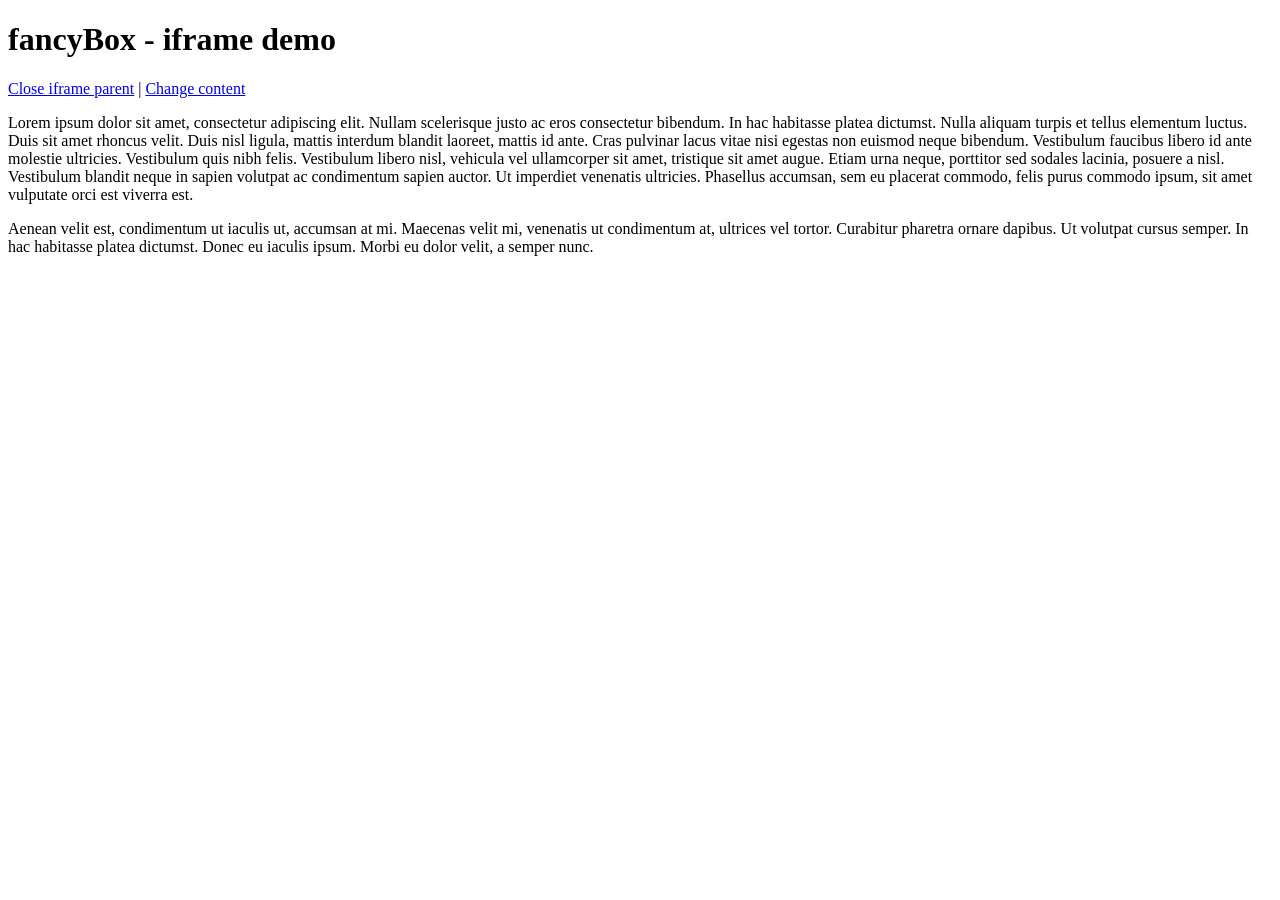
<file: public/js/fancyapps-fancyBox/demo/iframe.html>
<!DOCTYPE html>
<html>
<head>
	<title>fancyBox - iframe demo</title>
	<meta http-equiv="Content-Type" content="text/html; charset=UTF-8" />
</head>
<body>
	<h1>fancyBox - iframe demo</h1>

	<p>
		<a href="javascript:parent.jQuery.fancybox.close();">Close iframe parent</a>

		|

		<a href="javascript:parent.jQuery.fancybox.open({href : '1_b.jpg', title : 'My title'});">Change content</a>
	</p>

	<p>
		Lorem ipsum dolor sit amet, consectetur adipiscing elit. Nullam scelerisque justo ac eros consectetur bibendum. In hac habitasse platea dictumst. Nulla aliquam turpis et tellus elementum luctus. Duis sit amet rhoncus velit. Duis nisl ligula, mattis interdum blandit laoreet, mattis id ante. Cras pulvinar lacus vitae nisi egestas non euismod neque bibendum. Vestibulum faucibus libero id ante molestie ultricies. Vestibulum quis nibh felis. Vestibulum libero nisl, vehicula vel ullamcorper sit amet, tristique sit amet augue. Etiam urna neque, porttitor sed sodales lacinia, posuere a nisl. Vestibulum blandit neque in sapien volutpat ac condimentum sapien auctor. Ut imperdiet venenatis ultricies. Phasellus accumsan, sem eu placerat commodo, felis purus commodo ipsum, sit amet vulputate orci est viverra est.
	</p>

	<p>
		Aenean velit est, condimentum ut iaculis ut, accumsan at mi. Maecenas velit mi, venenatis ut condimentum at, ultrices vel tortor. Curabitur pharetra ornare dapibus. Ut volutpat cursus semper. In hac habitasse platea dictumst. Donec eu iaculis ipsum. Morbi eu dolor velit, a semper nunc.
	</p>
</body>
</html>
</file>
<file: public/auto-care-icon/flaticon.css>
/*
  	Flaticon icon font: Flaticon
  	Creation date: 27/05/2016 14:00
  	*/

@font-face {
  font-family: "Flaticon";
  src: url("./Flaticon.eot");
  src: url("./Flaticon.eot?#iefix") format("embedded-opentype"),
       url("./Flaticon.woff") format("woff"),
       url("./Flaticon.ttf") format("truetype"),
       url("./Flaticon.svg#Flaticon") format("svg");
  font-weight: normal;
  font-style: normal;
}

@media screen and (-webkit-min-device-pixel-ratio:0) {
  @font-face {
    font-family: "Flaticon";
    src: url("./Flaticon.svg#Flaticon") format("svg");
  }
}

[class^="flaticon-"]:before, [class*=" flaticon-"]:before,
[class^="flaticon-"]:after, [class*=" flaticon-"]:after {   
  font-family: Flaticon;
        font-size: 20px;
font-style: normal;
margin-left: 20px;
}

.flaticon-arroba-symbol:before { content: "\f100"; }
.flaticon-arrow-point-to-right:before { content: "\f101"; }
.flaticon-arrows:before { content: "\f102"; }
.flaticon-arrows-1:before { content: "\f103"; }
.flaticon-arrows-2:before { content: "\f104"; }
.flaticon-arrows-3:before { content: "\f105"; }
.flaticon-arrows-4:before { content: "\f106"; }
.flaticon-black-male-user-symbol:before { content: "\f107"; }
.flaticon-car:before { content: "\f108"; }
.flaticon-car-service:before { content: "\f109"; }
.flaticon-circle:before { content: "\f10a"; }
.flaticon-circle-1:before { content: "\f10b"; }
.flaticon-computer:before { content: "\f10c"; }
.flaticon-cross:before { content: "\f10d"; }
.flaticon-dates:before { content: "\f10e"; }
.flaticon-drop-silhouette:before { content: "\f10f"; }
.flaticon-facebook-letter-logo:before { content: "\f110"; }
.flaticon-favorite:before { content: "\f111"; }
.flaticon-favorite-1:before { content: "\f112"; }
.flaticon-favorite-2:before { content: "\f113"; }
.flaticon-favorite-heart-button:before { content: "\f114"; }
.flaticon-float:before { content: "\f115"; }
.flaticon-folder:before { content: "\f116"; }
.flaticon-gasoline:before { content: "\f117"; }
.flaticon-gear:before { content: "\f118"; }
.flaticon-global-services:before { content: "\f119"; }
.flaticon-google-plus-logo:before { content: "\f11a"; }
.flaticon-icon-109:before { content: "\f11b"; }
.flaticon-icon-1283:before { content: "\f11c"; }
.flaticon-icon-1393:before { content: "\f11d"; }
.flaticon-improvement:before { content: "\f11e"; }
.flaticon-increasing-zoom-interface-symbol:before { content: "\f11f"; }
.flaticon-interface:before { content: "\f120"; }
.flaticon-interface-1:before { content: "\f121"; }
.flaticon-interface-2:before { content: "\f122"; }
.flaticon-interface-3:before { content: "\f123"; }
.flaticon-keyboard-right-arrow-button:before { content: "\f124"; }
.flaticon-last-track-left-arrow:before { content: "\f125"; }
.flaticon-left:before { content: "\f126"; }
.flaticon-left-arrow-angle:before { content: "\f127"; }
.flaticon-left-arrow-key:before { content: "\f128"; }
.flaticon-link:before { content: "\f129"; }
.flaticon-link-1:before { content: "\f12a"; }
.flaticon-linkedin-logo:before { content: "\f12b"; }
.flaticon-lock:before { content: "\f12c"; }
.flaticon-magnifier-tool:before { content: "\f12d"; }
.flaticon-mail:before { content: "\f12e"; }
.flaticon-map:before { content: "\f12f"; }
.flaticon-mark:before { content: "\f130"; }
.flaticon-mark-1:before { content: "\f131"; }
.flaticon-mark-2:before { content: "\f132"; }
.flaticon-money:before { content: "\f133"; }
.flaticon-night:before { content: "\f134"; }
.flaticon-note:before { content: "\f135"; }
.flaticon-office:before { content: "\f136"; }
.flaticon-paint:before { content: "\f137"; }
.flaticon-paint-1:before { content: "\f138"; }
.flaticon-paint-2:before { content: "\f139"; }
.flaticon-paper:before { content: "\f13a"; }
.flaticon-people:before { content: "\f13b"; }
.flaticon-people-1:before { content: "\f13c"; }
.flaticon-right-arrow:before { content: "\f13d"; }
.flaticon-search:before { content: "\f13e"; }
.flaticon-shape:before { content: "\f13f"; }
.flaticon-shape-1:before { content: "\f140"; }
.flaticon-sign:before { content: "\f141"; }
.flaticon-social:before { content: "\f142"; }
.flaticon-social-1:before { content: "\f143"; }
.flaticon-speech-bubbles-comment-option:before { content: "\f144"; }
.flaticon-swimming-pool:before { content: "\f145"; }
.flaticon-technology:before { content: "\f146"; }
.flaticon-technology-1:before { content: "\f147"; }
.flaticon-technology-2:before { content: "\f148"; }
.flaticon-telephone:before { content: "\f149"; }
.flaticon-thumbs-up:before { content: "\f14a"; }
.flaticon-time:before { content: "\f14b"; }
.flaticon-timing-belt:before { content: "\f14c"; }
.flaticon-tool:before { content: "\f14d"; }
.flaticon-tool-1:before { content: "\f14e"; }
.flaticon-transport:before { content: "\f14f"; }
.flaticon-transport-1:before { content: "\f150"; }
.flaticon-transport-2:before { content: "\f151"; }
.flaticon-twitter-logo-silhouette:before { content: "\f152"; }
.flaticon-up-arrow:before { content: "\f153"; }
.flaticon-user:before { content: "\f154"; }
.flaticon-valentines-heart:before { content: "\f155"; }
.flaticon-water-bomb-city-supplier:before { content: "\f156"; }
.flaticon-water-drop-in-a-rounded-square:before { content: "\f157"; }
.flaticon-wrench:before { content: "\f158"; }
.flaticon-zoom-in-button:before { content: "\f159"; }
.flaticon-zoom-plus-sign:before { content: "\f15a"; }
</file>
